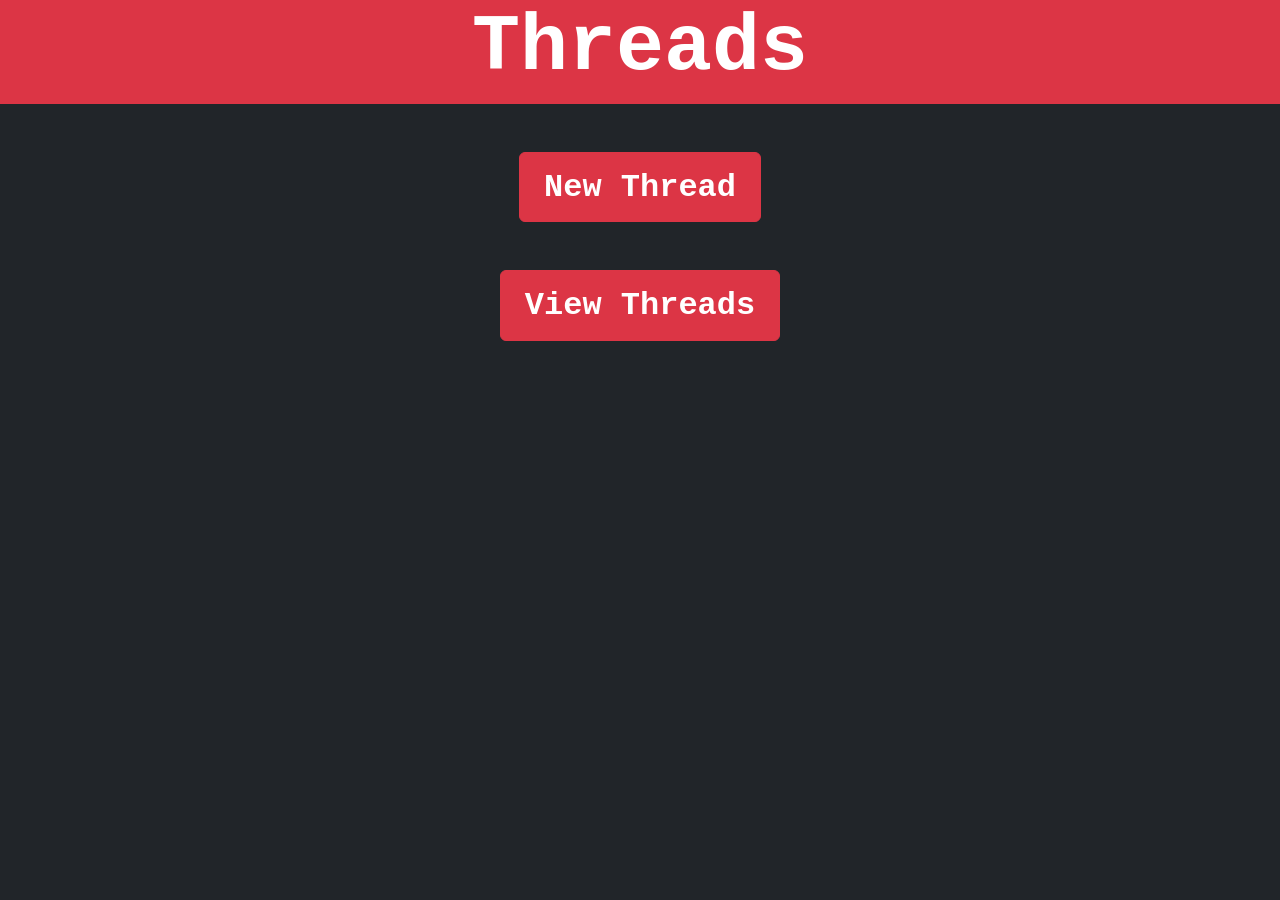
<file: wwwroot/index.html>
<!DOCTYPE html>
<html lang="en">
<head>
    <meta charset="UTF-8">
    <meta name="viewport" content="width=device-width, initial-scale=1.0">
    <title>Threads - Home</title>

    <script href="js/index.js"></script>

    <link href="https://cdn.jsdelivr.net/npm/bootstrap@5.3.3/dist/css/bootstrap.min.css" rel="stylesheet" integrity="sha384-QWTKZyjpPEjISv5WaRU9OFeRpok6YctnYmDr5pNlyT2bRjXh0JMhjY6hW+ALEwIH" crossorigin="anonymous">
    <script src="https://cdn.jsdelivr.net/npm/bootstrap@5.3.3/dist/js/bootstrap.bundle.min.js" integrity="sha384-YvpcrYf0tY3lHB60NNkmXc5s9fDVZLESaAA55NDzOxhy9GkcIdslK1eN7N6jIeHz" crossorigin="anonymous"></script>
</head>
<body class="bg-dark" style="font-family:'Courier New', Courier, monospace">
    <div class="bg-danger d-flex justify-content-center">
        <h1 class="display-1 fw-bold text-white">
            Threads
        </h1>
    </div>
    <div class="container mt-5">
        <div class="col">
            <div class="row-6 d-flex justify-content-center">
                <a class="text-decoration-none" href="html/create.html">
                    <button class="btn rounded btn-danger pt-3 px-4">
                        <h2 class="fw-bold text-white">New Thread</h2>
                    </button>
                </a>
            </div>
            <div class="row-6 d-flex justify-content-center pt-5">
                <a class="text-decoration-none" href="html/explore.html">
                    <button class="btn rounded btn-danger pt-3 px-4">
                        <h2 class="fw-bold text-white">View Threads</h2>
                    </button>
                </a>
            </div>
        </div>
    </div>
</body>
</html>
</file>
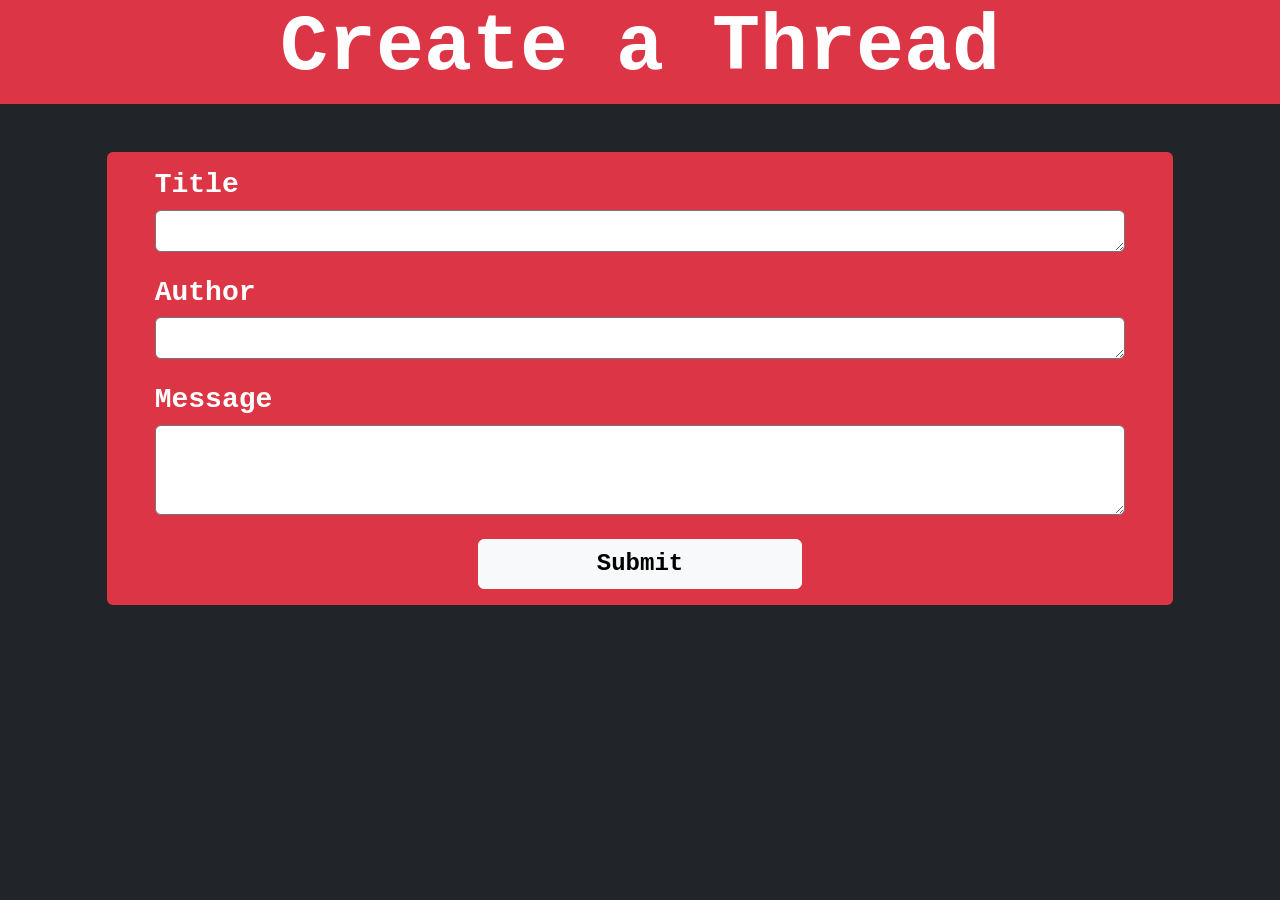
<file: wwwroot/html/create.html>
<!DOCTYPE html>
<html lang="en">
<head>
    <meta charset="UTF-8">
    <meta name="viewport" content="width=device-width, initial-scale=1.0">
    <title>Threads - Create a Thread</title>

    <script src="../js/create.js"></script>
    <script src="../js/index.js"></script>

    <link href="https://cdn.jsdelivr.net/npm/bootstrap@5.3.3/dist/css/bootstrap.min.css" rel="stylesheet" integrity="sha384-QWTKZyjpPEjISv5WaRU9OFeRpok6YctnYmDr5pNlyT2bRjXh0JMhjY6hW+ALEwIH" crossorigin="anonymous">
    <script src="https://cdn.jsdelivr.net/npm/bootstrap@5.3.3/dist/js/bootstrap.bundle.min.js" integrity="sha384-YvpcrYf0tY3lHB60NNkmXc5s9fDVZLESaAA55NDzOxhy9GkcIdslK1eN7N6jIeHz" crossorigin="anonymous"></script>
</head>
<body class="bg-dark" style="font-family: 'Courier New', Courier, monospace;">
    <div class="bg-danger d-flex justify-content-center">
        <h1 class="text-white fw-bold display-1">Create a Thread</h1>
    </div>
    <div class="d-flex justify-content-center">
        <form class="bg-danger mt-5 rounded justify-content-center col-10">
            <div class="justify-content-center mx-5 pt-3">
                <h2 class="fs-3 text-white fw-bold">Title</h2>
                <textarea rows="1" type="text" class="rounded col-12 fw-bold fs-4" id="input-title"></textarea>
            </div>
            <div class="justify-content-center mx-5 pt-3">
                <h2 class="fs-3 text-white fw-bold">Author</h2>
                <textarea rows="1" type="text" class="rounded col-12 fw-bold fs-4" id="input-author"></textarea>
            </div>
            <div class="justify-content-center mx-5 pt-3">
                <h2 class="fs-3 text-white fw-bold">Message</h2>
                <textarea class="rounded col-12 fw-bold fs-4" style="height: 10vh;" id="input-message"></textarea>
            </div>
            <div class="d-flex justify-content-center mx-5 py-3">
                <button type="button" class="rounded col-4 btn btn-light fw-bold fs-4" id="submit-button">Submit</button>
            </div>
        </form>
    </div>
</body>
</html>
</file>
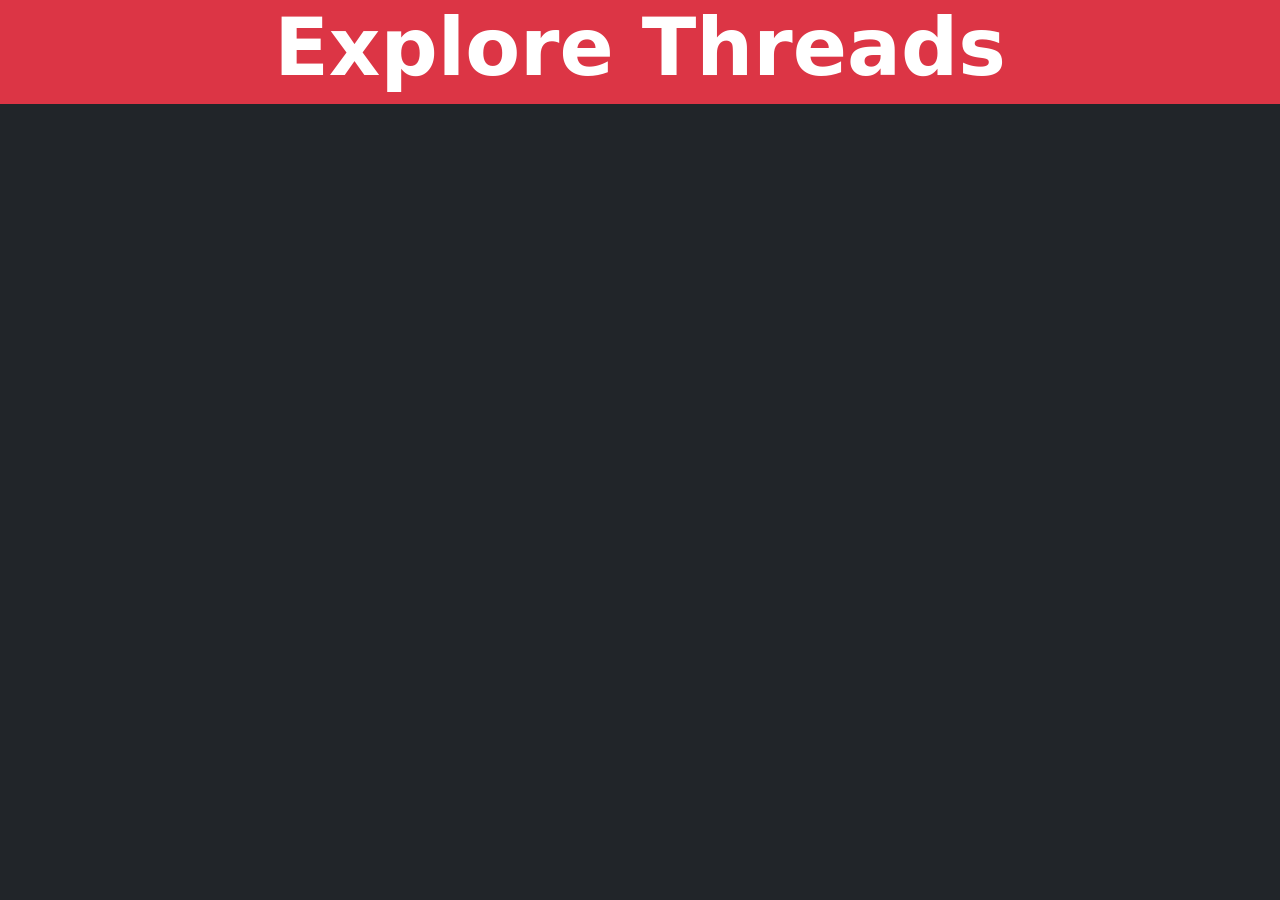
<file: wwwroot/html/explore.html>
<!DOCTYPE html>
<html lang="en">
<head>
    <meta charset="UTF-8">
    <meta name="viewport" content="width=device-width, initial-scale=1.0">
    <title>Threads - Explore Threads</title>
    
    <script src="../js/explore.js"></script>
    <script src="../js/index.js"></script>

    <link href="https://cdn.jsdelivr.net/npm/bootstrap@5.3.3/dist/css/bootstrap.min.css" rel="stylesheet" integrity="sha384-QWTKZyjpPEjISv5WaRU9OFeRpok6YctnYmDr5pNlyT2bRjXh0JMhjY6hW+ALEwIH" crossorigin="anonymous">
    <script src="https://cdn.jsdelivr.net/npm/bootstrap@5.3.3/dist/js/bootstrap.bundle.min.js" integrity="sha384-YvpcrYf0tY3lHB60NNkmXc5s9fDVZLESaAA55NDzOxhy9GkcIdslK1eN7N6jIeHz" crossorigin="anonymous"></script>
</head>
<body class="bg-dark">
    <div class="d-flex justify-content-center bg-danger">
        <h1 class="fw-bold display-1 text-white">Explore Threads</h1>
    </div>
    <div class="d-flex flex-column justify-content-center mx-5" id="threads-box"></div>
</body>
</html>
</file>
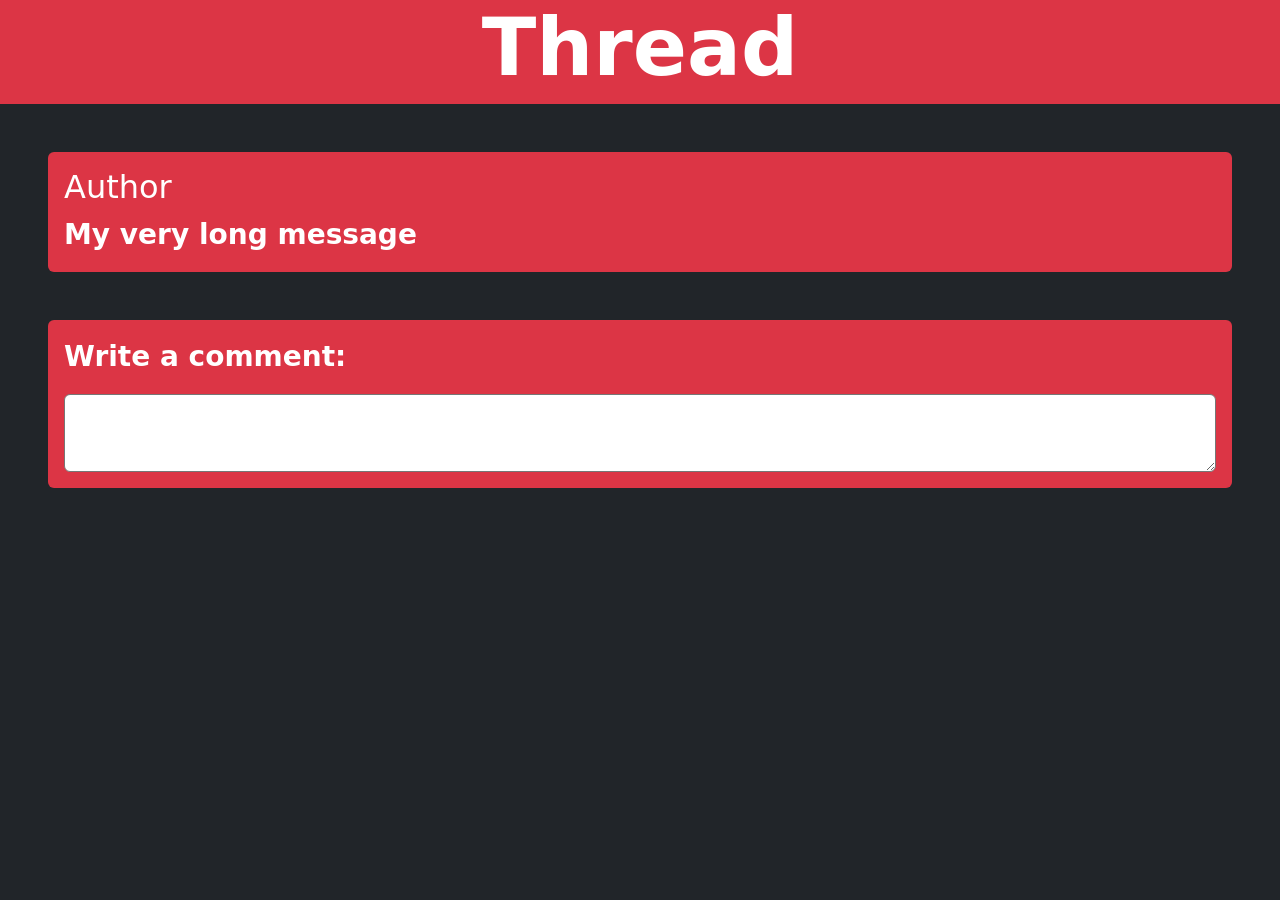
<file: wwwroot/html/read.html>
<!DOCTYPE html>
<html lang="en">
<head>
    <meta charset="UTF-8">
    <meta name="viewport" content="width=device-width, initial-scale=1.0">
    <title>Threads - Read a Thread</title>

    <script src="../js/read.js"></script>
    <script src="../js/index.js"></script>

    <link href="https://cdn.jsdelivr.net/npm/bootstrap@5.3.3/dist/css/bootstrap.min.css" rel="stylesheet" integrity="sha384-QWTKZyjpPEjISv5WaRU9OFeRpok6YctnYmDr5pNlyT2bRjXh0JMhjY6hW+ALEwIH" crossorigin="anonymous">
    <script src="https://cdn.jsdelivr.net/npm/bootstrap@5.3.3/dist/js/bootstrap.bundle.min.js" integrity="sha384-YvpcrYf0tY3lHB60NNkmXc5s9fDVZLESaAA55NDzOxhy9GkcIdslK1eN7N6jIeHz" crossorigin="anonymous"></script>
</head>
<body class="bg-dark">
    <div class="bg-danger d-flex justify-content-center">
        <h1 class="display-1 fw-bold text-white" id="thread-title">Thread</h1>
    </div>
    <div class="rounded bg-danger pt-3 px-3 mt-5 mx-5 d-flex flex-column">
        <h2 class="text-white" id="read-author">Author</h2>
        <p class="text-white fs-3 fw-bold" id="read-message">My very long message</p>
    </div>
    <div class="rounded bg-danger d-flex flex-column mx-5 mt-5">
        <p class="text-white fs-3 fw-bold px-3 pt-3">Write a comment:</p>
        <textarea class="rounded mx-3 mb-3 fs-4" id="comment-textarea"></textarea>
    </div>
    <div class="d-flex flex-column" id="comment-box"></div>
</body>
</html>
</file>
